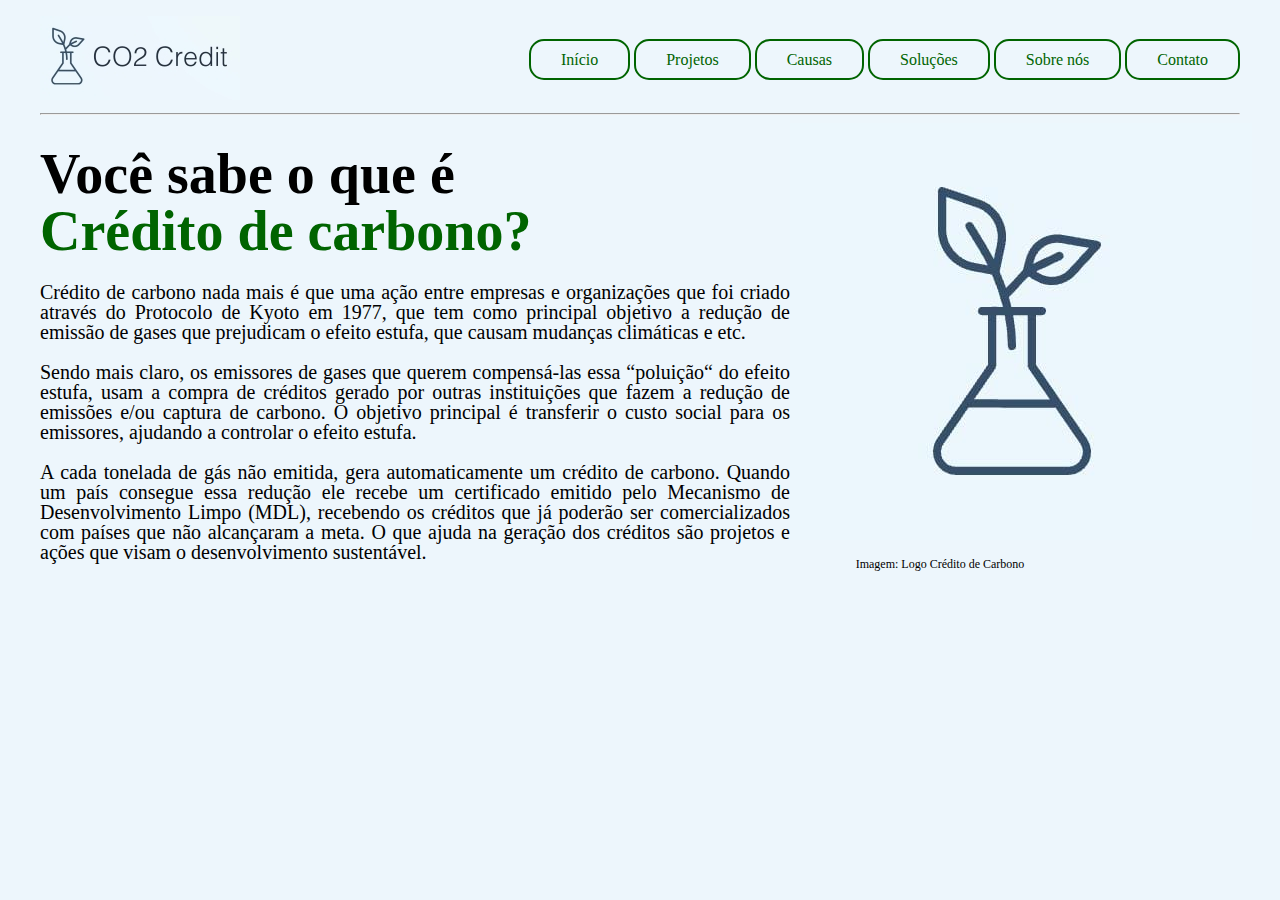
<file: index.html>
<!DOCTYPE html>
<html lang="pt-br">
<head>
  <meta charset="UTF-8">
  <meta http-equiv="X-UA-Compatible" content="IE=edge">
  <meta name="viewport" content="width=device-width, initial-scale=1.0">
  <link rel="stylesheet" href="css/home.css">
  <link rel="icon" type="imagem/jpeg" href="imagens/logo.jpeg"/>
  <title>Início</title>
</head>
<body>
  <header>
    <div class="titulo1">
      <img src="imagens/logoescrita2.jpg">
    </div>
    
    <nav>
      <ul>
        <a href="index.html"><li>Início</li></a>
        <a href="projetos.html"><li>Projetos</li></a>
        <a href="causas.html"><li>Causas</li></a>
        <a href="solucoes.html"><li>Soluções</li></a>
        <a href="sobre.html"><li>Sobre nós</li></a>
        <a href="contato.html"><li>Contato</li></a>
    </nav>
  </header> 
  <hr>
  <main>
    <aside>
      <div class="titulo">
        <h2>Você sabe o que é</h2>
      <h2><span>Crédito de carbono?</span></h2>
      </div>
      <div class="texto">
        <p>
          Crédito de carbono nada mais é que uma ação entre empresas e 
          organizações que foi criado através do Protocolo de Kyoto em 1977,
          que tem como principal objetivo a redução de emissão de gases que 
          prejudicam o efeito estufa, que causam mudanças climáticas e etc.
        </p>
        <p>
          Sendo mais claro, os emissores de gases que querem compensá-las essa
          “poluição“ do efeito estufa, usam a compra de créditos gerado por
          outras instituições que fazem a redução de emissões e/ou captura de
          carbono. O objetivo principal é transferir o custo social para os
          emissores, ajudando a controlar o efeito estufa. 
        </p>
        <p>A cada tonelada de gás não emitida, gera automaticamente um crédito 
          de carbono. Quando um país consegue essa redução ele recebe um certificado
          emitido pelo Mecanismo de Desenvolvimento Limpo (MDL), recebendo os
          créditos que já poderão ser comercializados com países que não
          alcançaram a meta. O que ajuda na geração dos créditos são projetos
          e ações que visam o desenvolvimento sustentável.
        </p>
      </div>     
    </aside>
    <article>
      <div class="imgplant">
        <img src="imagens/logo.jpeg" alt="Logo Crédito">
        <figure>Imagem: Logo Crédito de Carbono</figure>
      </div>
    </article>
  </main>
</body>
</html>
</file>
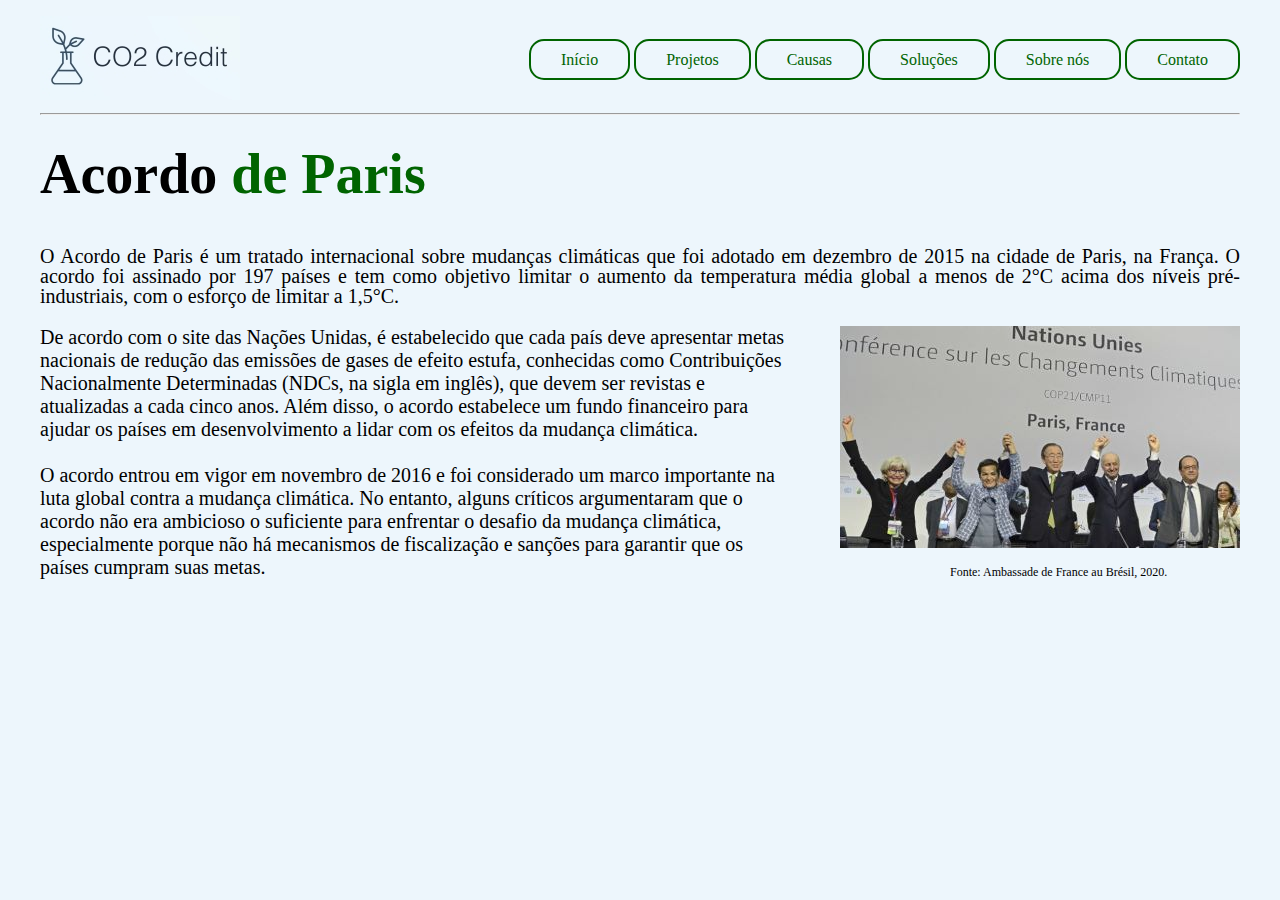
<file: acordo.html>
<!DOCTYPE html>
<html lang="pt-br">
<head>
  <meta charset="UTF-8">
  <meta http-equiv="X-UA-Compatible" content="IE=edge">
  <meta name="viewport" content="width=device-width, initial-scale=1.0">
  <link rel="stylesheet" href="css/acordo.css">
  <link rel="icon" type="imagem/jpeg" href="imagens/logo.jpeg"/>
  <title>Acordo de Paris</title>
</head>
<body>
  <header>
    <div class="titulo1">
      <img src="imagens/logoescrita2.jpg">
    </div>  
    
    <nav>
      <ul>
        <a href="index.html"><li>Início</li></a>
        <a href="projetos.html"><li>Projetos</li></a>
        <a href="causas.html"><li>Causas</li></a>
        <a href="solucoes.html"><li>Soluções</li></a>
        <a href="sobre.html"><li>Sobre nós</li></a>
        <a href="contato.html"><li>Contato</li></a>
    </nav>
  </header> 
  <hr>
  <main>
    <aside>
      <h2>Acordo <span>de Paris</span></h2>
      <p>
        O Acordo de Paris é um tratado internacional sobre mudanças climáticas que foi adotado em dezembro de 2015 na
         cidade de Paris, na França. O acordo foi assinado por 197 países e tem como objetivo limitar o aumento da 
         temperatura média global a menos de 2°C acima dos níveis pré-industriais, com o esforço de limitar a 1,5°C.

       <div class="imgacordo">
        <img src="imagens/acordoParis.jpg" alt="Solucao">
        <figure>Fonte: Ambassade de France au Brésil, 2020.</figure>
      </div>

        De acordo com o site das Nações Unidas, é estabelecido que cada país deve apresentar metas nacionais de redução 
        das emissões de gases de efeito estufa, conhecidas como Contribuições Nacionalmente Determinadas (NDCs, na sigla 
        em inglês), que devem ser revistas e atualizadas a cada cinco anos. Além disso, o acordo estabelece um fundo 
        financeiro para ajudar os países em desenvolvimento a lidar com os efeitos da mudança climática.
        <br>
        <br>
        O acordo entrou em vigor em novembro de 2016 e foi considerado um marco importante na luta global contra a mudança
         climática. No entanto, alguns críticos argumentaram que o acordo não era ambicioso o suficiente para enfrentar o 
         desafio da mudança climática, especialmente porque não há mecanismos de fiscalização e sanções para garantir que 
         os países cumpram suas metas.
      </p>
      

    </aside>

    
      
    
  </main>
</body>
</html>
</file>
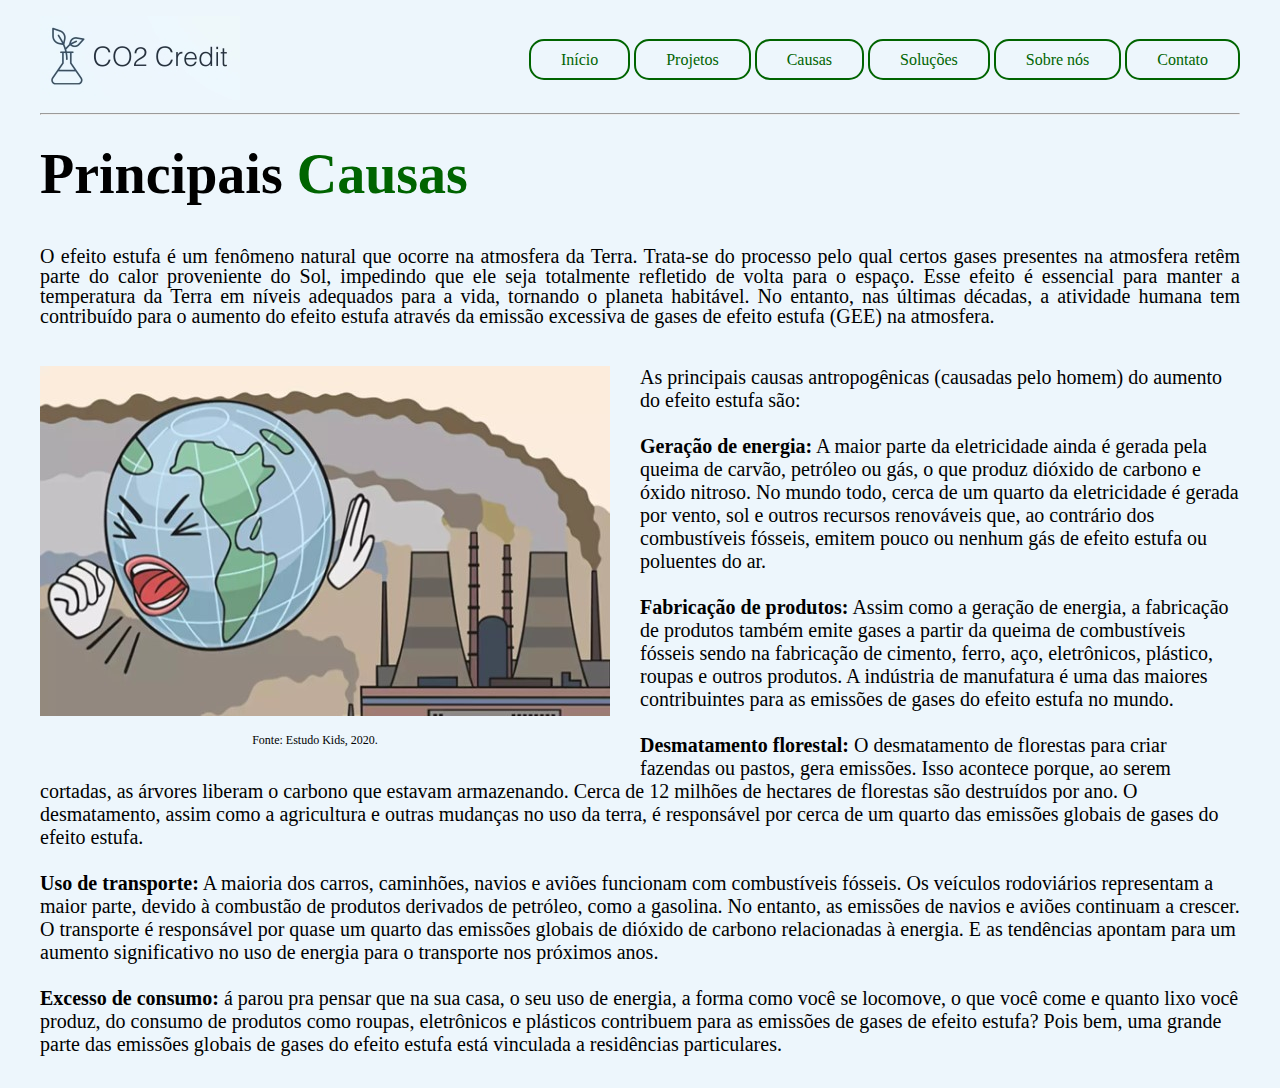
<file: causas.html>
<!DOCTYPE html>
<html lang="pt-br">
<head>
  <meta charset="UTF-8">
  <meta http-equiv="X-UA-Compatible" content="IE=edge">
  <meta name="viewport" content="width=device-width, initial-scale=1.0">
  <link rel="stylesheet" href="css/causas.css">
  <link rel="icon" type="imagem/jpeg" href="imagens/logo.jpeg"/>
  <title>Causas e Efeitos</title>
</head>
<body>
  <header>
    <div class="titulo1">
      <img src="imagens/logoescrita2.jpg">
    </div>
    
    <nav>
      <ul>
        <a href="index.html"><li>Início</li></a>
        <a href="projetos.html"><li>Projetos</li></a>
        <a href="causas.html"><li>Causas</li></a>
        <a href="solucoes.html"><li>Soluções</li></a>
        <a href="sobre.html"><li>Sobre nós</li></a>
        <a href="contato.html"><li>Contato</li></a>
    </nav>
  </header> 
  <hr>
  <main>
    <aside>
      <h2>Principais <span>Causas</span></h2>
      <p>O efeito estufa é um fenômeno natural que ocorre na atmosfera da Terra. Trata-se do processo pelo qual certos gases presentes na atmosfera retêm parte do calor proveniente do Sol, impedindo que ele seja totalmente refletido de volta para o espaço. 
        Esse efeito é essencial para manter a temperatura da Terra em níveis adequados para a vida, tornando o planeta habitável.
        No entanto, nas últimas décadas, a atividade humana tem contribuído para o aumento do efeito estufa através da emissão excessiva de gases de efeito estufa (GEE) na atmosfera.
      <br>
      <br>

        <div class="imgefeito">
          <img src="imagens/efeitoEstufa2.jpg" alt="Efeito estufa">
          <figure>Fonte: Estudo Kids, 2020.</figure>
        </div>

        As principais causas antropogênicas (causadas pelo homem) do aumento do efeito estufa são:
      <br>
      <br>
        <b>Geração de energia:</b> A maior parte da eletricidade ainda é gerada pela queima de carvão, petróleo ou gás, o que produz dióxido de carbono e óxido nitroso.
        No mundo todo, cerca de um quarto da eletricidade é gerada por vento, sol e outros recursos renováveis que, ao contrário dos combustíveis fósseis, emitem pouco ou nenhum gás de efeito estufa ou poluentes do ar.
        <br>
        <br>
        <b>Fabricação de produtos:</b> Assim como a geração de energia, a fabricação de produtos também emite gases a partir da queima de combustíveis fósseis sendo na fabricação de cimento, ferro, aço, eletrônicos, plástico, roupas e outros produtos.
        A indústria de manufatura é uma das maiores contribuintes para as emissões de gases do efeito estufa no mundo.
        <br>
        <br>
        <b>Desmatamento florestal:</b> O desmatamento de florestas para criar fazendas ou pastos, gera emissões.
        Isso acontece porque, ao serem cortadas, as árvores liberam o carbono que estavam armazenando.
        Cerca de 12 milhões de hectares de florestas são destruídos por ano.
        O desmatamento, assim como a agricultura e outras mudanças no uso da terra, é responsável por cerca de um quarto das emissões globais de gases do efeito estufa.        
        <br>
        <br>
        <b>Uso de transporte:</b> A maioria dos carros, caminhões, navios e aviões funcionam com combustíveis fósseis.
        Os veículos rodoviários representam a maior parte, devido à combustão de produtos derivados de petróleo, como a gasolina.
        No entanto, as emissões de navios e aviões continuam a crescer.
        O transporte é responsável por quase um quarto das emissões globais de dióxido de carbono relacionadas à energia.
        E as tendências apontam para um aumento significativo no uso de energia para o transporte nos próximos anos.
        <br>
        <br>
        <b>Excesso de consumo:</b> á parou pra pensar que na sua casa, o seu uso de energia, a forma como você se locomove, o que você come e quanto lixo você produz, do consumo de produtos como roupas, eletrônicos e plásticos contribuem para as emissões de gases de efeito estufa?
        Pois bem, uma grande parte das emissões globais de gases do efeito estufa está vinculada a residências particulares.
      </p>
    </aside>


    
  </main>
</body>
</html>
</file>
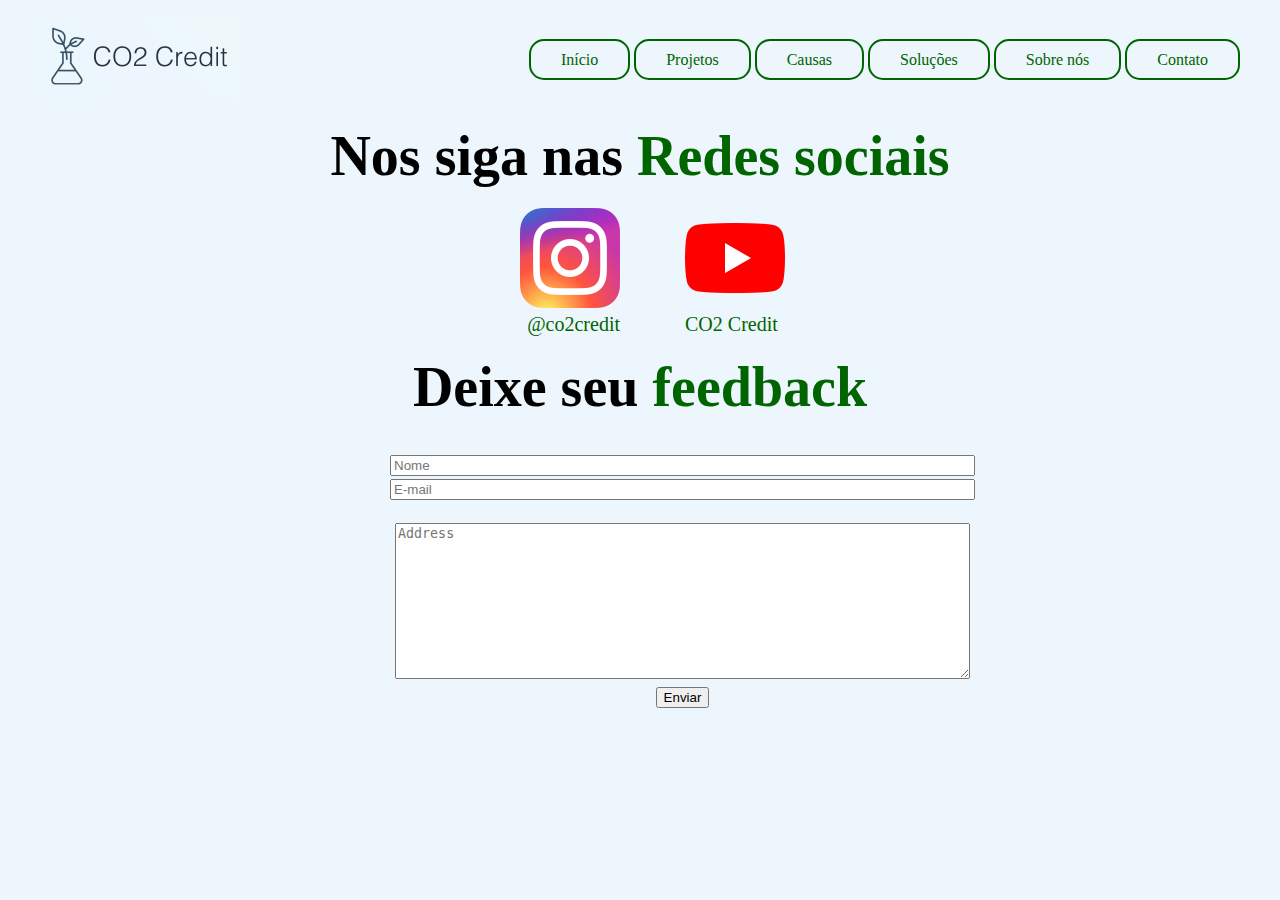
<file: contato.html>
<!DOCTYPE html>
<html lang="pt-br">
<head>
  <meta charset="UTF-8">
  <meta http-equiv="X-UA-Compatible" content="IE=edge">
  <meta name="viewport" content="width=device-width, initial-scale=1.0">
  <link rel="stylesheet" href="css/contato.css">
  <link rel="icon" type="imagem/jpeg" href="imagens/logo.jpeg"/>
  <title>Contato</title>
</head>
<body>
  <header>
    <div class="titulo1">
      <img src="imagens/logoescrita2.jpg">
    </div>
    
    <nav>
      <ul>
        <a class="btn" href="index.html"><li>Início</li></a>
        <a class="btn" href="projetos.html"><li>Projetos</li></a>
        <a class="btn" href="causas.html"><li>Causas</li></a>
        <a class="btn" href="solucoes.html"><li>Soluções</li></a>
        <a class="btn" href="sobre.html"><li>Sobre nós</li></a>
        <a class="btn" href="contato.html"><li>Contato</li></a>
    </nav>
  </header> 

  <h2>Nos siga nas <span>Redes sociais</span></h2>  

    <main>
      <aside>

      <div class="logo">
        <a href="https://www.instagram.com/co2credit/"><img src="imagens/insta.png"></a>

        <a href="https://www.youtube.com/@CO2_Credit"><img src="imagens/youtube.png"></a>
      </div>
      
      <div class="letra">
        <a href="https://www.instagram.com/co2credit/">@co2credit</a>
        <a href="https://www.youtube.com/@CO2_Credit">CO2 Credit</a>
      </div>

      </aside>    
    </main>
    
    <h2> Deixe seu <span>feedback</span></h2>

  <aside>
    <div class="container">
      
        <form action="">
          <input type="text" name="seuNome" placeholder="Nome" size="70" maxlength="100">
          <br>
          <input type="email" name="email" placeholder="E-mail" size="70" maxlength="100">
          <br>
          <br>
          <textarea name="mensagem" id="msg" placeholder="Address" cols="69" rows="10" onfocus="this.value='';"></textarea>
          <input type="submit" name="enviar" value="Enviar" onclick="alert('Obrigado pelo comentário!')"/>
        </form>
    </div>
  </aside>
  
</body>
</html>
</file>
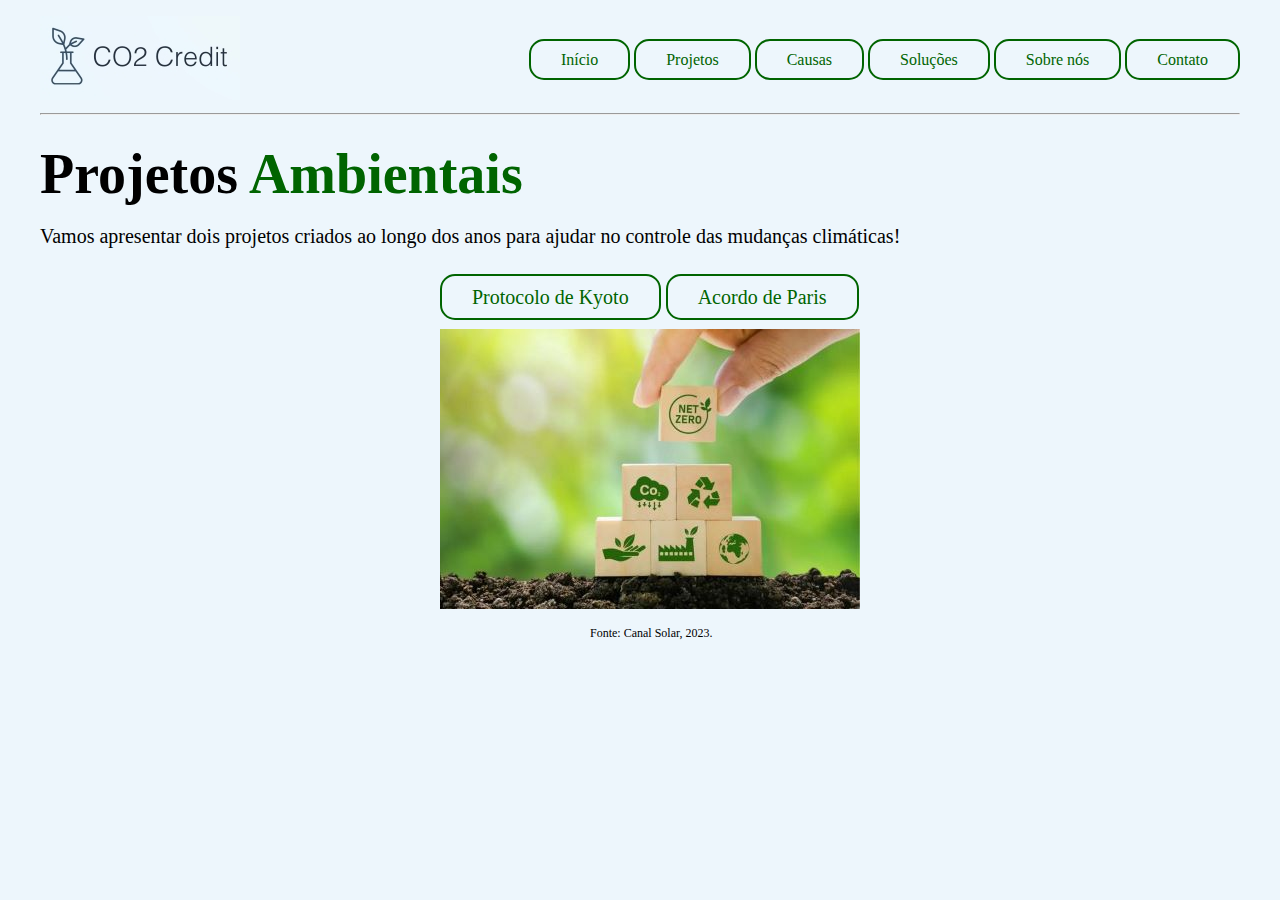
<file: projetos.html>
<!DOCTYPE html>
<html lang="pt-br">
<head>
  <meta charset="UTF-8">
  <meta http-equiv="X-UA-Compatible" content="IE=edge">
  <meta name="viewport" content="width=device-width, initial-scale=1.0">
  <link rel="stylesheet" href="css/projetos.css">
  <link rel="icon" type="imagem/jpeg" href="imagens/logo.jpeg"/>
  <title>Projetos</title>
</head>
<body>
  <header>
    <div class="titulo1">
      <img src="imagens/logoescrita2.jpg">
    </div>  
    
    <nav>
      <ul>
        <a href="index.html"><li>Início</li></a>
        <a href="projetos.html"><li>Projetos</li></a>
        <a href="causas.html"><li>Causas</li></a>
        <a href="solucoes.html"><li>Soluções</li></a>
        <a href="sobre.html"><li>Sobre nós</li></a>
        <a href="contato.html"><li>Contato</li></a>
    </nav>
  </header> 
  <hr>
  <main>
    <aside>
      <h2>Projetos <span>Ambientais</span></h2>
      <p>
        Vamos apresentar dois projetos criados ao longo dos anos para ajudar no controle das mudanças climáticas!
      </p>

      <div class="projeto">
        <a href="protocolo.html"><li>Protocolo de Kyoto</li></a>
        <a href="acordo.html"><li>Acordo de Paris</li></a>
      </div>

      <div class="imgprojeto">
        <img src="imagens/projeto.jpg">
        <figure>Fonte: Canal Solar, 2023.</figure>
      </div>

    </aside>

    
      
    
  </main>
</body>
</html>
</file>
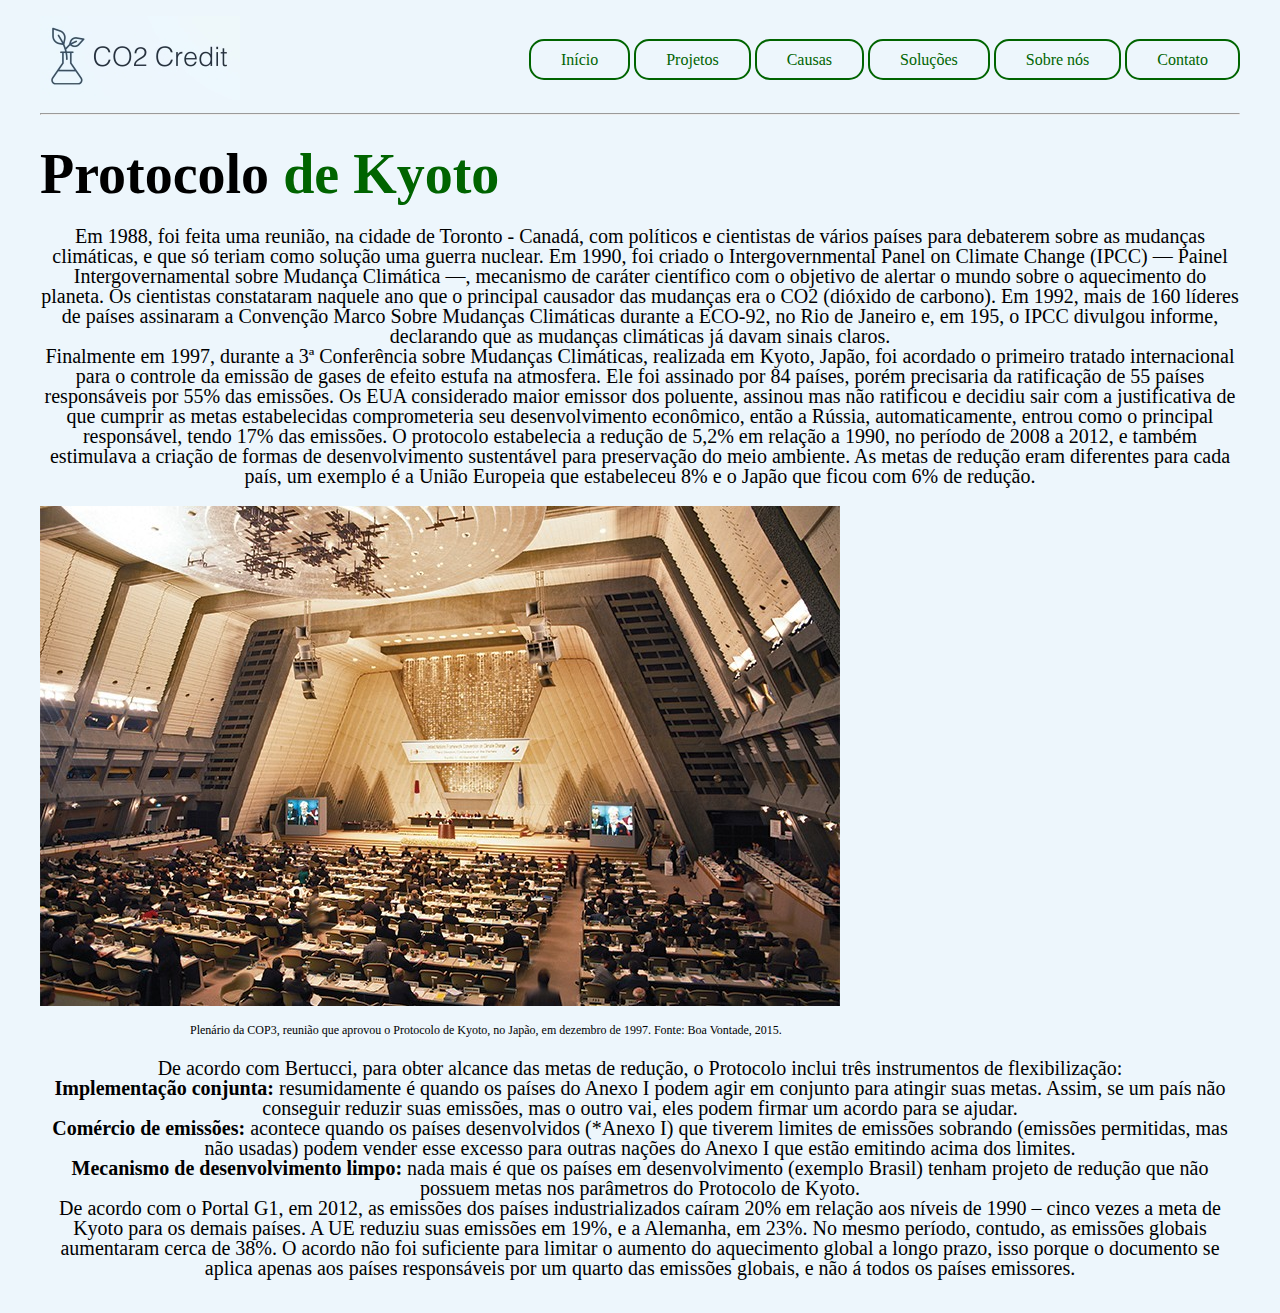
<file: protocolo.html>
<!DOCTYPE html>
<html lang="pt-br">
<head>
  <meta charset="UTF-8">
  <meta http-equiv="X-UA-Compatible" content="IE=edge">
  <meta name="viewport" content="width=device-width, initial-scale=1.0">
  <link rel="stylesheet" href="css/projetos.css">
  <link rel="icon" type="imagem/jpeg" href="imagens/logo.jpeg"/>
  <title>Protocolo de Kyoto</title>
</head>
<body>
  <header>
    <div class="titulo1">
      <img src="imagens/logoescrita2.jpg">
    </div>  
    
    <nav>
      <ul>
        <a href="index.html"><li>Início</li></a>
        <a href="projetos.html"><li>Projetos</li></a>
        <a href="causas.html"><li>Causas</li></a>
        <a href="solucoes.html"><li>Soluções</li></a>
        <a href="sobre.html"><li>Sobre nós</li></a>
        <a href="contato.html"><li>Contato</li></a>
    </nav>
  </header> 
  <hr>
  <main>
    <aside>
      <h2>Protocolo <span>de Kyoto</span></h2>
      <p>
        Em 1988, foi feita uma reunião, na cidade de Toronto - Canadá, com políticos e cientistas de vários países para debaterem sobre as mudanças climáticas, e que só teriam como solução uma guerra nuclear.
        Em 1990, foi criado o Intergovernmental Panel on Climate Change (IPCC) — Painel Intergovernamental sobre Mudança Climática —, mecanismo de caráter científico com o objetivo de alertar o mundo sobre o aquecimento do planeta. 
        Os cientistas constataram naquele ano que o principal causador das mudanças era o CO2 (dióxido de carbono). 
        Em 1992, mais de 160 líderes de países assinaram a Convenção Marco Sobre Mudanças Climáticas durante a ECO-92, no Rio de Janeiro e, em 195, o IPCC divulgou informe, declarando que as mudanças climáticas já davam sinais claros.
      <br>
        Finalmente em 1997, durante a 3ª Conferência sobre Mudanças Climáticas, realizada em Kyoto, Japão, foi acordado o primeiro tratado internacional para o controle da emissão de gases de efeito estufa na atmosfera.
        Ele foi assinado por 84 países, porém precisaria da ratificação de 55 países responsáveis por 55% das emissões.
        Os EUA considerado maior emissor dos poluente, assinou mas não ratificou e decidiu sair com a justificativa de que cumprir as metas estabelecidas comprometeria seu desenvolvimento econômico, então a Rússia, automaticamente, entrou como o principal responsável, tendo 17% das emissões. 
        O protocolo estabelecia a redução de 5,2% em relação a 1990, no período de 2008 a 2012, e também estimulava a criação de formas de desenvolvimento sustentável para preservação do meio ambiente. 
        As metas de redução eram diferentes para cada país, um exemplo é a União Europeia que estabeleceu 8% e o Japão que ficou com 6% de redução.
      </p>

      <div class="imgcop">
        <img src="imagens/protkyoto.jpg">
      </div>
      <figure>Plenário da COP3, reunião que aprovou o Protocolo de Kyoto, no Japão, em dezembro de 1997. Fonte:  Boa Vontade, 2015.</figure>

      <p>
        De acordo com Bertucci, para obter alcance das metas de redução, o Protocolo inclui três instrumentos de flexibilização:
      <br>
        <b>Implementação conjunta:</b> resumidamente é quando os países do Anexo I podem agir em conjunto para atingir suas metas. Assim, se um país não conseguir reduzir suas emissões, mas o outro vai, eles podem firmar um acordo para se ajudar.
      <br>
        <b>Comércio de emissões:</b> acontece quando os países desenvolvidos (*Anexo I) que tiverem limites de emissões sobrando (emissões permitidas, mas não usadas) podem vender esse excesso para outras nações do Anexo I que estão emitindo acima dos limites.
      <br>
        <b>Mecanismo de desenvolvimento limpo:</b> nada mais é que os países em desenvolvimento (exemplo Brasil) tenham projeto de redução que não possuem metas nos parâmetros do Protocolo de Kyoto.
      <br>
        De acordo com o Portal G1, em 2012, as emissões dos países industrializados caíram 20% em relação aos níveis de 1990 – cinco vezes a meta de Kyoto para os demais países.
        A UE reduziu suas emissões em 19%, e a Alemanha, em 23%. 
        No mesmo período, contudo, as emissões globais aumentaram cerca de 38%. 
        O acordo não foi suficiente para limitar o aumento do aquecimento global a longo prazo, isso porque o documento se aplica apenas aos países responsáveis por um quarto das emissões globais, e não á todos os países emissores.
      </p>
    </aside>
  </main>
</body>
</html>
</file>
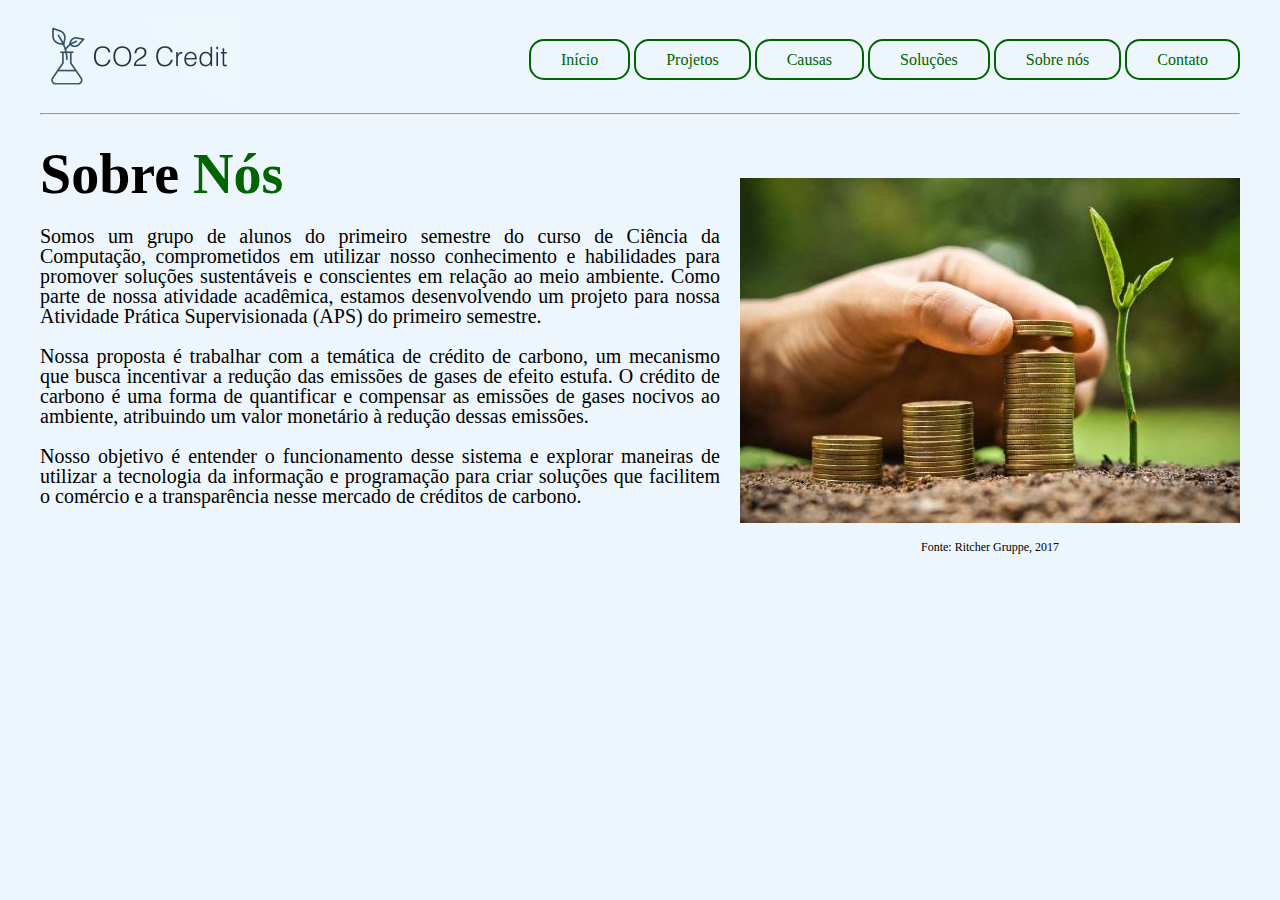
<file: sobre.html>
<!DOCTYPE html>
<html lang="pt-br">
<head>
  <meta charset="UTF-8">
  <meta http-equiv="X-UA-Compatible" content="IE=edge">
  <meta name="viewport" content="width=device-width, initial-scale=1.0">
  <link rel="stylesheet" href="css/sobre.css">
  <link rel="icon" type="imagem/jpeg" href="imagens/logo.jpeg"/>
  <title>Sobre</title>
</head>
<body>
  <header>
    <div class="titulo1">
      <img src="imagens/logoescrita2.jpg">
    </div>
    
    <nav>
      <ul>
        <a href="index.html"><li>Início</li></a>
        <a href="projetos.html"><li>Projetos</li></a>
        <a href="causas.html"><li>Causas</li></a>
        <a href="solucoes.html"><li>Soluções</li></a>
        <a href="sobre.html"><li>Sobre nós</li></a>
        <a href="contato.html"><li>Contato</li></a>
    </nav>
  </header> 
  <hr>
  <main>
    <aside>
      <h2>Sobre <span>Nós</span></h2>
      <p>
        Somos um grupo de alunos do primeiro semestre do curso de Ciência da Computação, comprometidos em utilizar nosso conhecimento e habilidades para promover soluções sustentáveis e conscientes em relação ao meio ambiente. 
        Como parte de nossa atividade acadêmica, estamos desenvolvendo um projeto para nossa Atividade Prática Supervisionada (APS) do primeiro semestre.
      </p>
      <p>
        Nossa proposta é trabalhar com a temática de crédito de carbono, um mecanismo que busca incentivar a redução das emissões de gases de efeito estufa. 
        O crédito de carbono é uma forma de quantificar e compensar as emissões de gases nocivos ao ambiente, atribuindo um valor monetário à redução dessas emissões.
      </p>
      <p>
        Nosso objetivo é entender o funcionamento desse sistema e explorar maneiras de utilizar a tecnologia da informação e programação para criar soluções que facilitem o comércio e a transparência nesse mercado de créditos de carbono.
      </p>
    </aside>

    <article>
      <div class="imgnos">
        <img src="imagens/nos2.jpg" alt="Logo Crédito">
        <figure>Fonte: Ritcher Gruppe, 2017</figure>
      </div>
    </article>
  </main>
</body>
</html>
</file>
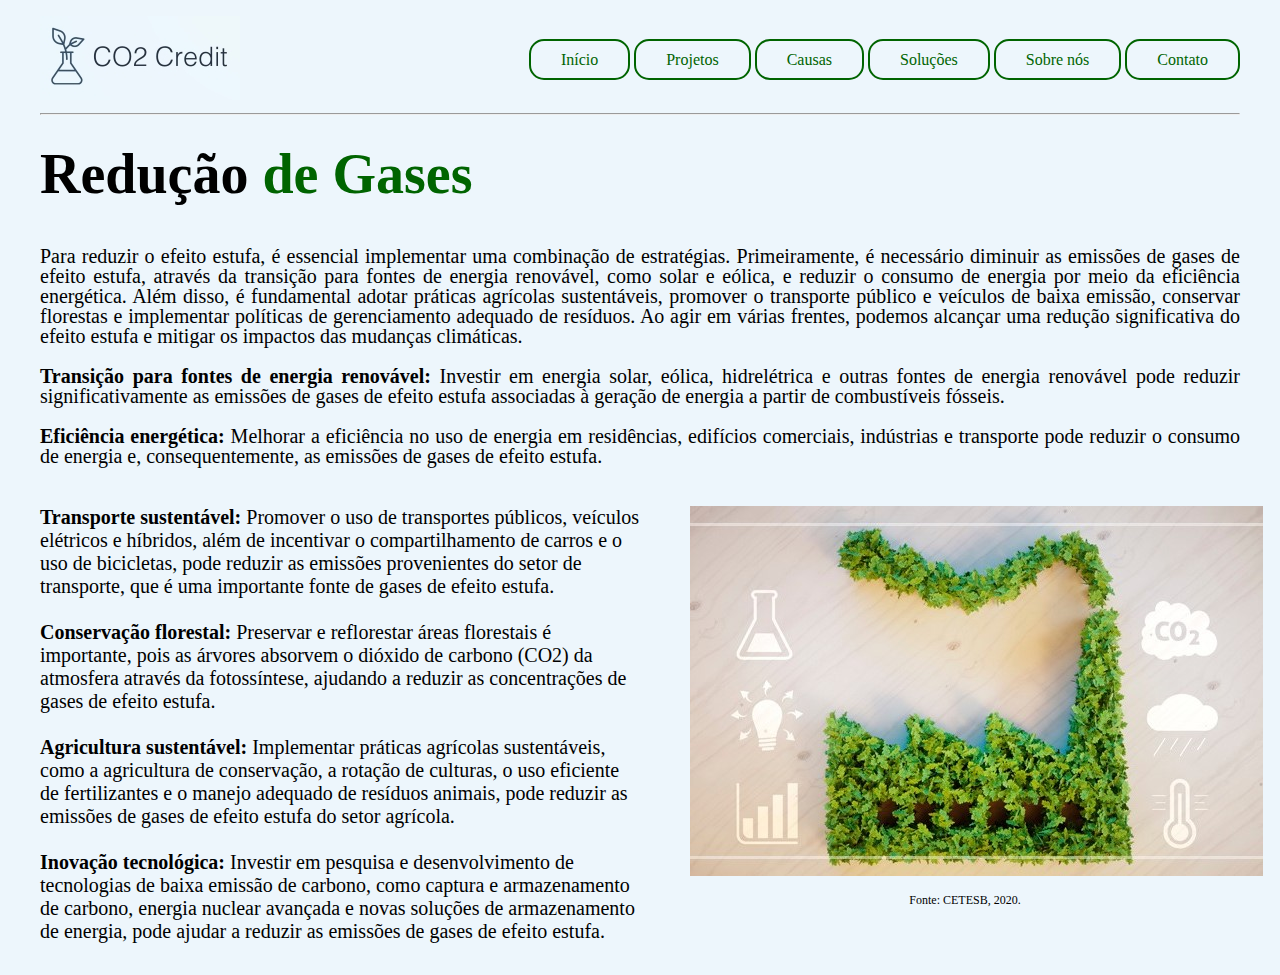
<file: solucoes.html>
<!DOCTYPE html>
<html lang="pt-br">
<head>
  <meta charset="UTF-8">
  <meta http-equiv="X-UA-Compatible" content="IE=edge">
  <meta name="viewport" content="width=device-width, initial-scale=1.0">
  <link rel="stylesheet" href="css/solucoes.css">
  <link rel="icon" type="imagem/jpeg" href="imagens/logo.jpeg"/>
  <title>Soluções</title>
</head>
<body>
  <header>
    <div class="titulo1">
      <img src="imagens/logoescrita2.jpg">
    </div>
    
    <nav>
      <ul>
        <a href="index.html"><li>Início</li></a>
        <a href="projetos.html"><li>Projetos</li></a>
        <a href="causas.html"><li>Causas</li></a>
        <a href="solucoes.html"><li>Soluções</li></a>
        <a href="sobre.html"><li>Sobre nós</li></a>
        <a href="contato.html"><li>Contato</li></a>
    </nav>
  </header> 
  <hr>
  <main>
    <aside>
      <h2>Redução <span>de Gases</span></h2>
      <p>
        Para reduzir o efeito estufa, é essencial implementar uma combinação de estratégias. 
        Primeiramente, é necessário diminuir as emissões de gases de efeito estufa, através da transição para fontes de energia renovável, como solar e eólica, e reduzir o consumo de energia por meio da eficiência energética. 
        Além disso, é fundamental adotar práticas agrícolas sustentáveis, promover o transporte público e veículos de baixa emissão, conservar florestas e implementar políticas de gerenciamento adequado de resíduos. 
        Ao agir em várias frentes, podemos alcançar uma redução significativa do efeito estufa e mitigar os impactos das mudanças climáticas.
        <br>
        <br>
      <b>Transição para fontes de energia renovável:</b> Investir em energia solar, eólica, hidrelétrica e outras fontes de energia renovável pode reduzir significativamente as emissões de gases de efeito estufa associadas à geração de energia a partir de combustíveis fósseis. 
        <br>
        <br>
      <b>Eficiência energética:</b> Melhorar a eficiência no uso de energia em residências, edifícios comerciais, indústrias e transporte pode reduzir o consumo de energia e, consequentemente, as emissões de gases de efeito estufa.
        <br>
        <br>

        <div class="imgsolucao">
          <img src="imagens/solucoes.jpeg" alt="Solucao">
          <figure>Fonte: CETESB, 2020.</figure>
        </div>

      <b>Transporte sustentável:</b> Promover o uso de transportes públicos, veículos elétricos e híbridos, além de incentivar o compartilhamento de carros e o uso de bicicletas, pode reduzir as emissões provenientes do setor de transporte, que é uma importante fonte de gases de efeito estufa.
        <br>
        <br>
      <b>Conservação florestal:</b> Preservar e reflorestar áreas florestais é importante, pois as árvores absorvem o dióxido de carbono (CO2) da atmosfera através da fotossíntese, ajudando a reduzir as concentrações de gases de efeito estufa.
        <br>
        <br>
      <b>Agricultura sustentável:</b> Implementar práticas agrícolas sustentáveis, como a agricultura de conservação, a rotação de culturas, o uso eficiente de fertilizantes e o manejo adequado de resíduos animais, pode reduzir as emissões de gases de efeito estufa do setor agrícola.
        <br>
        <br>
      <b>Inovação tecnológica:</b> Investir em pesquisa e desenvolvimento de tecnologias de baixa emissão de carbono, como captura e armazenamento de carbono, energia nuclear avançada e novas soluções de armazenamento de energia, pode ajudar a reduzir as emissões de gases de efeito estufa.
      </p>
    </aside>

  </main>
</body>
</html>
</file>
<file: css/home.css>
body{
  background-color: #EDF6FC;
  max-width: 1200px;
  margin: 0 auto;
  padding: 15px;
}

header{
  display: flex;
  flex-direction: row;
  justify-content: space-between;
  align-items: center;
}

.titulo{
  flex-direction: column;
  line-height: 15px;
}

li{
  display: inline-block;
  margin: 20px;
}

a{
  color: darkgreen;
  border: 2px solid darkgreen;
  padding: 10px;
  border-radius: 15px;
}

a:hover{
  color: greenyellow;
  background-color: darkgreen;
  transition: 0.4s all;
}

h1{
  font-weight: 550;
}

main{
  display: flex;
  flex-direction: row;
  font-size: 20px;
}

h2{
  font-size: 56px;
  line-height: 10px;
}

span{
  color: darkgreen;
}

p{
  line-height: 20px;
  max-width: 750px;
  text-align: justify;
}

.imgplant{
  width: 300px;
}

figure{
  font-size: 12px;
  text-align: center;
}



@media screen and (max-width: 50px){
  aside, article{
    width: 100%;
  }	
}
</file>
<file: css/acordo.css>
body{
    background-color: #EDF6FC;
    max-width: 1200px;
    margin: 0 auto;
    padding: 15px;
  }
  
  header{
    display: flex;
    flex-direction: row;
    justify-content: space-between;
    align-items: center;
  }
  
  .titulo{
    flex-direction: column;
    line-height: 15px;
  }
  
  li{
    display: inline-block;
    margin: 20px;
  }
  
  a{
    color: darkgreen;
    border: 2px solid darkgreen;
    padding: 10px;
    border-radius: 15px;
  }
  
  a:hover{
    color: greenyellow;
    background-color: darkgreen;
    transition: 0.4s all;
  }
  
  h1{
    font-weight: 550;
  }
  
  main{
    display: flex;
    flex-direction: row;
    font-size: 20px;
  }
  
  h2{
    font-size: 56px;
    line-height: 10px;
  }
  
  span{
    color: darkgreen;
  }
  
  p{
    line-height: 20px;
    max-width: 1200px;
    text-align: justify;
  }
  
  .imgacordo{
    margin-left: 50px;
  }
  
  .imgacordo, p{
    display: inline-block;
    float: right;
  }

  figure{
    margin-left: 110px;
    font-size: 12px;
  }
</file>
<file: css/causas.css>
body{
  background-color: #EDF6FC;
  max-width: 1200px;
  margin: 0 auto;
  padding: 15px;
}

header{
  display: flex;
  flex-direction: row;
  justify-content: space-between;
  align-items: center;
}

.titulo{
  flex-direction: column;
  line-height: 15px;
}

li{
  display: inline-block;
  margin: 20px;
}

a{
  color: darkgreen;
  border: 2px solid darkgreen;
  padding: 10px;
  border-radius: 15px;
}

a:hover{
  color: greenyellow;
  background-color: darkgreen;
  transition: 0.4s all;
}

h1{
  font-weight: 550;
}

main{
  display: flex;
  flex-direction: row;
  font-size: 20px;
}

h2{
  font-size: 56px;
  line-height: 10px;
}

span{
  color: darkgreen;
}

p{
  line-height: 20px;
  max-width: 1200px;
  text-align: justify;
}

p, .imgefeito{
  text-align: justify;
  display: inline-block;
  float: left;
}

.imgefeito{
  margin-right: 50px;
  width: 550px;
}

figure{
  font-size: 12px;
  text-align: center;
}
</file>
<file: css/contato.css>
body{
  background-color: #EDF6FC;
  max-width: 1200px;
  margin: auto;
  padding: 15px;
  text-align: center;
}

.container{
  display: flex;
  flex-direction: row;
  font-size: 20px;
  align-items: center;
  text-align: center;
  padding: 10px 350px;
  margin-top: 50px;
}

header{
  display: flex;
  flex-direction: row;
  justify-content: space-between;
  align-items: center;
}

.titulo{
  flex-direction: column;
  line-height: 15px;
}

li{
  display: inline-block;
  margin: 20px;
}

.btn{
  color: darkgreen;
  border: 2px solid darkgreen;
  padding: 10px;
  border-radius: 15px;
}

.btn:hover{
  color: greenyellow;
  background-color: darkgreen;
  transition: 0.4s all;
}

h1{
  font-weight: 550;
}

main{
  display: flex;
  font-size: 20px;
  vertical-align: text-top;
}

h2{
  text-align: center;
  font-size: 56px;
  line-height: 10px;
}

span{
  color: darkgreen;
}

.logo{
  margin-left: 450px;
}

.letra{
  margin-left: 450px;
}

a{
  padding: 30px;
  text-decoration: none;
  color: darkgreen;
}
</file>
<file: css/projetos.css>
body{
  background-color: #EDF6FC;
  max-width: 1200px;
  margin: 0 auto;
  padding: 15px;
}

header{
  display: flex;
  flex-direction: row;
  justify-content: space-between;
  align-items: center;
}

.titulo{
  flex-direction: column;
  line-height: 15px;
}

li{
  display: inline-block;
  margin: 20px;
}

a{
  color: darkgreen;
  border: 2px solid darkgreen;
  padding: 10px;
  border-radius: 15px;
}

a:hover{
  color: greenyellow;
  background-color: darkgreen;
  transition: 0.4s all;
}

h1{
  font-weight: 550;
}

main{
  display: flex;
  flex-direction: row;
  font-size: 20px;
}

h2{
  font-size: 56px;
  line-height: 10px;
}

span{
  color: darkgreen;
}

p{
  line-height: 20px;
  max-width: 1200px;
  text-align: center;
}

.imgprojeto{
  margin-left: 400px;
}

figure{
  font-size: 12px;
  margin-left: 150px;
}

.projeto{
  margin-left: 400px;
}
</file>
<file: css/sobre.css>
body{
  background-color: #EDF6FC;
  max-width: 1200px;
  margin: 0 auto;
  padding: 15px;
}

header{
  display: flex;
  flex-direction: row;
  justify-content: space-between;
  align-items: center;
}

.titulo{
  flex-direction: column;
  line-height: 15px;
}

li{
  display: inline-block;
  margin: 20px;
}

a{
  color: darkgreen;
  border: 2px solid darkgreen;
  padding: 10px;
  border-radius: 15px;
}

a:hover{
  color: greenyellow;
  background-color: darkgreen;
  transition: 0.4s all;
}

h1{
  font-weight: 550;
}

main{
  display: flex;
  flex-direction: row;
  font-size: 20px;
}

h2{
  font-size: 56px;
  line-height: 10px;
}

span{
  color: darkgreen;
}

p{
  line-height: 20px;
  max-width: 700px;
  text-align: justify;
}

.imgnos{
  margin-left: 20px;
  margin-top: 55px;
  width: 500px;
}

figure{
  font-size: 12px;
  text-align: center;
}
</file>
<file: css/solucoes.css>
body{
    background-color: #EDF6FC;
    max-width: 1200px;
    margin: 0 auto;
    padding: 15px;
  }
  
  header{
    display: flex;
    flex-direction: row;
    justify-content: space-between;
    align-items: center;
  }
  
  .titulo{
    flex-direction: column;
    line-height: 15px;
  }
  
  li{
    display: inline-block;
    margin: 20px;
  }
  
  a{
    color: darkgreen;
    border: 2px solid darkgreen;
    padding: 10px;
    border-radius: 15px;
  }
  
  a:hover{
    color: greenyellow;
    background-color: darkgreen;
    transition: 0.4s all;
  }
  
  h1{
    font-weight: 550;
  }
  
  main{
    display: flex;
    flex-direction: row;
    font-size: 20px;
  }
  
  h2{
    font-size: 56px;
    line-height: 10px;
  }
  
  span{
    color: darkgreen;
  }
  
  p{
    line-height: 20px;
    max-width: 1200px;
    text-align: justify;
  }
  
  .imgsolucao{
    margin-left: 50px;
    width: 550px;
  }
  
  .imgsolucao, p{
    display: inline-block;
    float: right;
  }

  figure{
    text-align: center;
    font-size: 12px;
  }
</file>
